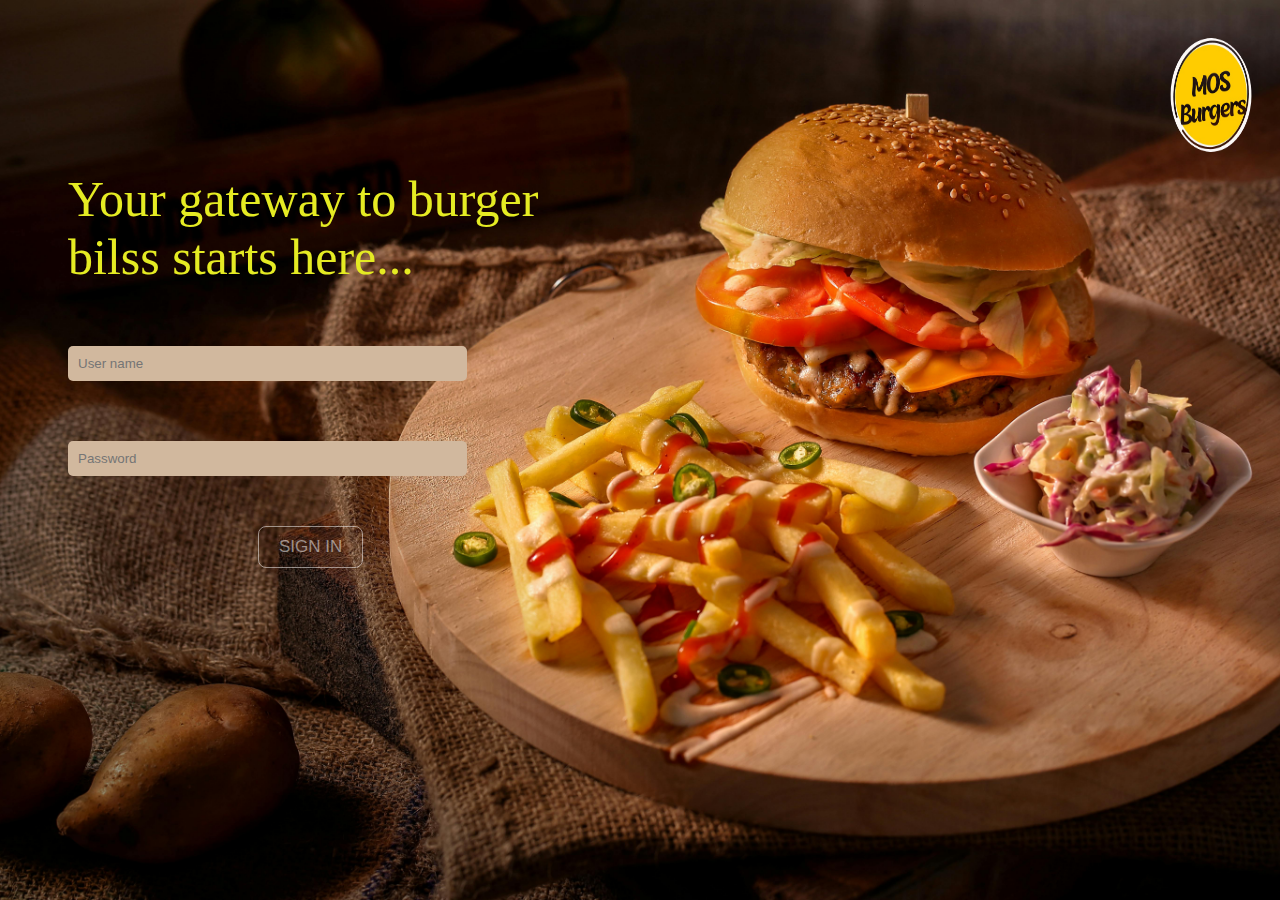
<file: index.html>
<!DOCTYPE html>
<html lang="en">
<head>
    <meta charset="UTF-8">
    <meta name="viewport" content="width=device-width, initial-scale=1.0">
    <title>Document</title>
    <link rel="stylesheet" href="css/style.css">
</head>
<body>

    <div class="container">
        <div class="row">
            <div class="col-md-6 col-sm-6 col-12">
                <div class="column"></div>
            </div>
            <div class="col-md-6 col-sm-6 col-12">
                <div class="mos"><img id="iconImage" src="img/mos.png" alt=""></div>
            </div>
        </div>
        <div class="row">
            <div class="col-md-6 col-sm-6 col-12">
                <div class="column"></div>
            </div>
            <div class="col-md-6 col-sm-6 col-12">
                <div class="heding">Your gateway to burger <br> bilss starts here...</div>
            </div>
        </div>
        <div class="row">
            <div class="col-md-6 col-sm-6 col-12">
                <div class="column"></div>
            </div>
            <div class="col-md-6 col-sm-6 col-12">
                <div class="input-group">
                    <input type="text" placeholder="User name">
                </div>
            </div>
        </div>
        <div class="row">
            <div class="col-md-6 col-sm-6 col-12">
                <div class="column"></div>
            </div>
            <div class="col-md-6 col-sm-6 col-12">
                <div class="input-group"><input type="password" placeholder="Password"></div>
            </div>
        </div>
        <div class="row">
            <div class="col-md-6 col-sm-6 col-12">
                <div class="column"></div>
            </div>
            <div class="col-md-6 col-sm-6 col-12">
                <div id="btn"><button>Sign in</button></div>
            </div>
        </div>
    </div>
    
    
</body>
</html>
</file>
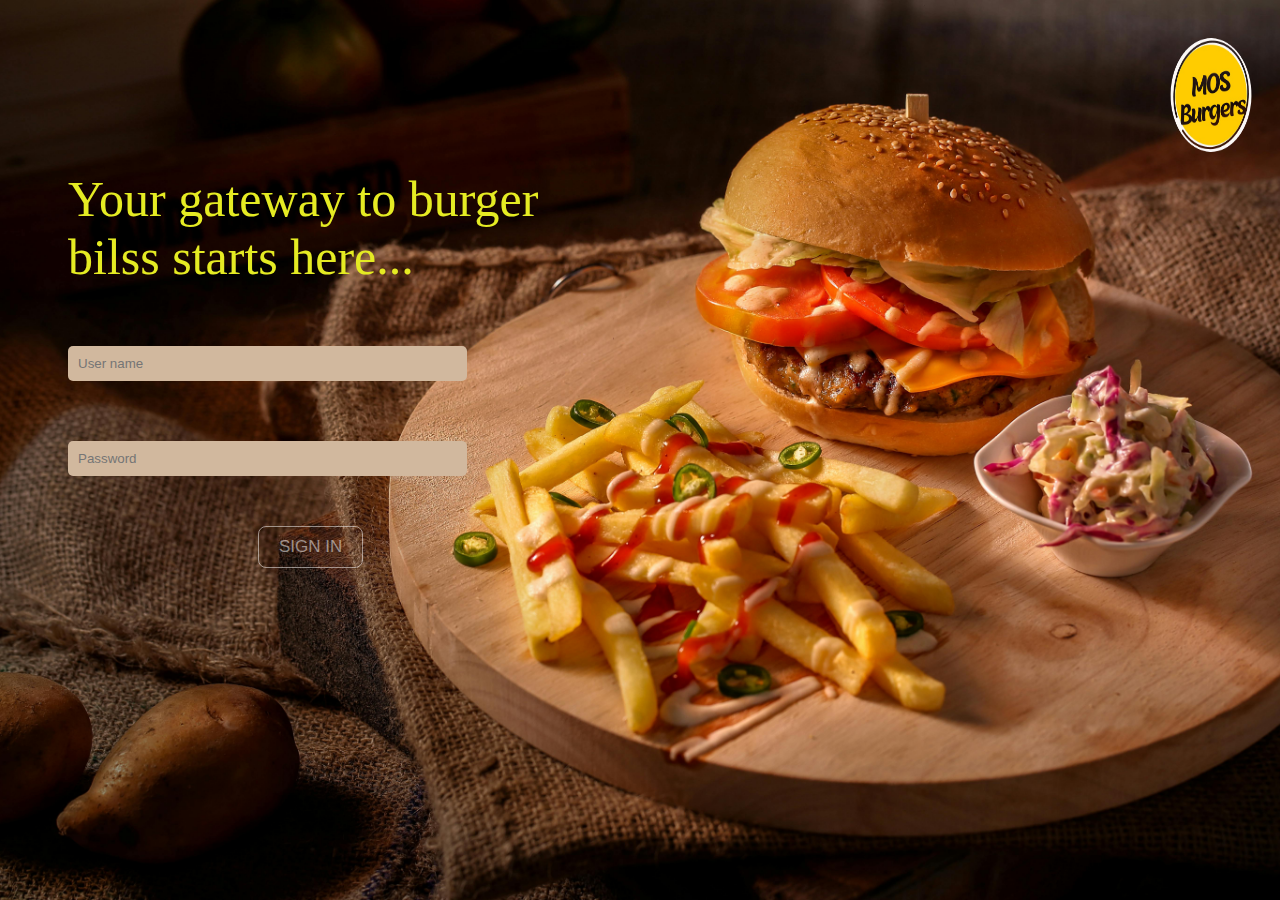
<file: MOS Burgers/index.html>
<!DOCTYPE html>
<html lang="en">
<head>
    <meta charset="UTF-8">
    <meta name="viewport" content="width=device-width, initial-scale=1.0">
    <title>Document</title>
    <link rel="stylesheet" href="css/style.css">
</head>
<body class="login">

    <div class="container">
        <div class="row">
            <div class="col-md-6 col-sm-6 col-12">
                <div class="column"></div>
            </div>
            <div class="col-md-6 col-sm-6 col-12">
                <div class="mos"><img id="iconImage" src="img/mos.png" alt=""></div>
            </div>
        </div>
        <div class="row">
            <div class="col-md-6 col-sm-6 col-12">
                <div class="column"></div>
            </div>
            <div class="col-md-6 col-sm-6 col-12">
                <div class="heding">Your gateway to burger <br> bilss starts here...</div>
            </div>
        </div>
        <div class="row">
            <div class="col-md-6 col-sm-6 col-12">
                <div class="column"></div>
            </div>
            <div class="col-md-6 col-sm-6 col-12">
                <div class="input-group">
                    <input type="text" placeholder="User name" id="userName">
                </div>
            </div>
        </div>
        <div class="row">
            <div class="col-md-6 col-sm-6 col-12">
                <div class="column"></div>
            </div>
            <div class="col-md-6 col-sm-6 col-12">
                <div class="input-group">
                    <input type="password" placeholder="Password" id="password">
                </div>
            </div>
        </div>
        <div class="row">
            <div class="col-md-6 col-sm-6 col-12">
                <div class="column"></div>
            </div>
            <div class="col-md-6 col-sm-6 col-12">
                <div id="btn">
                    <button id="btnSign" onclick="signin()">Sign in</button>
                </div>
            </div>
        </div>
    </div>
    
    <script src="app.js"></script>
</body>
</html>
</file>
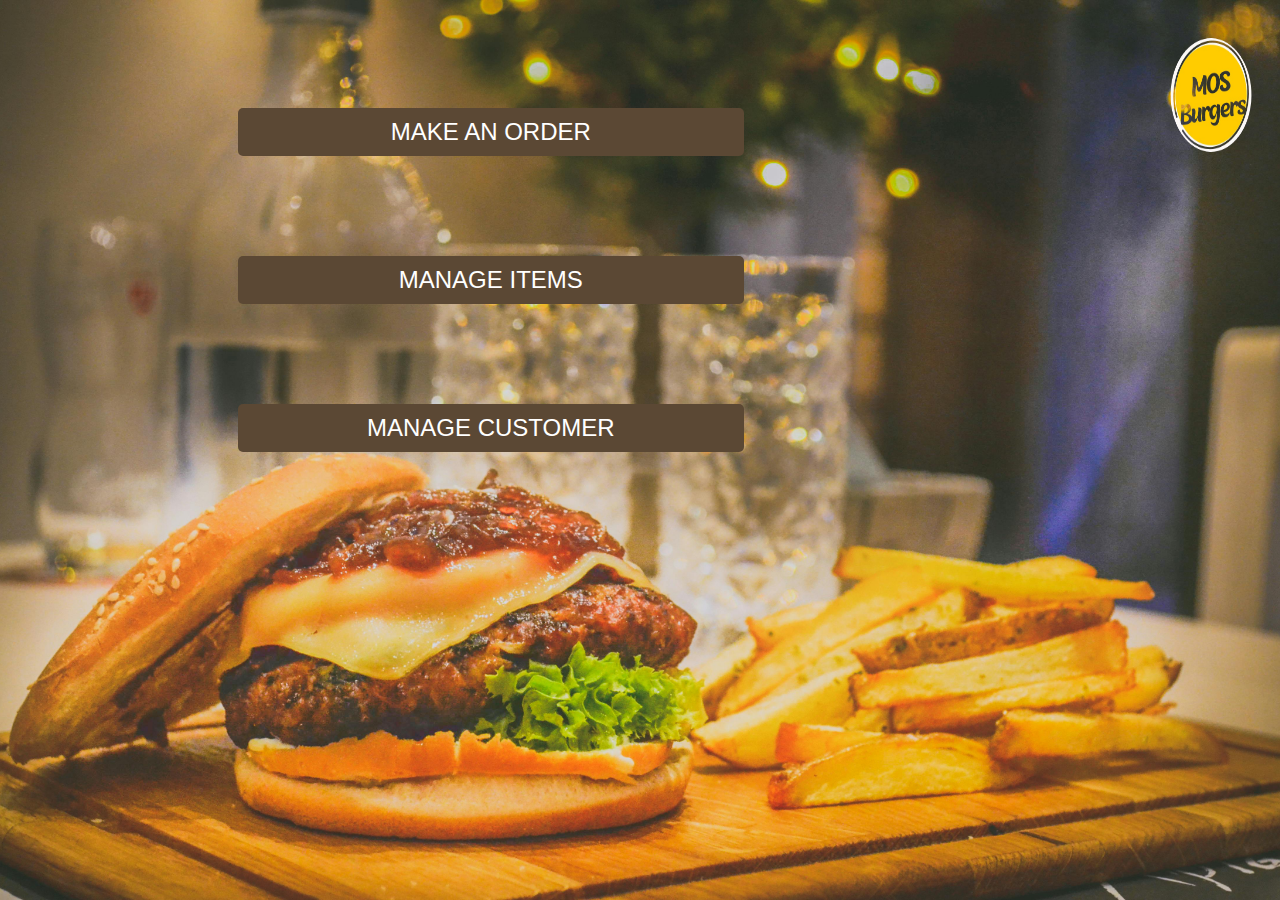
<file: addCashier.html>
<!DOCTYPE html>
<html lang="en">
<head>
    <meta charset="UTF-8">
    <meta name="viewport" content="width=device-width, initial-scale=1.0">
    <title>Document</title>
    <link rel="stylesheet" href="css/style.css">
</head>
<body class="addCus">
    <div class="container">
        <div class="row">
            <div class="col-md-6 col-sm-6 col-12">
                <div class="column"></div>
            </div>
            <div class="col-md-6 col-sm-6 col-12">
                <div class="mos"><img id="iconImage" src="img/mos.png" alt=""></div>
            </div>
        </div>
        <div class="row">
            <div class="col-md-6 col-sm-6 col-12">
                <div >
                   
                </div>
            </div>
            <!-- <div class="col-md-6 col-sm-6 col-12">
                <div class="heding"></div>
            </div> -->
        </div>
        <div class="row">
            <div class="col-md-6 col-sm-6 col-12">
                <div class="input-group-cashier">
                    <!-- <input type="text"  > -->
                </div>
            </div>
            <div class="col-md-6 col-sm-6 col-12">
                <div class="input-group-cashier">
                    <button>Make an order</button>
                </div>
            </div>
        </div>
        <div class="row">
            <div class="col-md-6 col-sm-6 col-12">
                <div class="column"></div>
            </div>
            <div class="col-md-6 col-sm-6 col-12">
                <div class="input-group-cashier">
                    <button>Manage items</button>
            </div>
        </div>
        <div class="row">
            <div class="col-md-6 col-sm-6 col-12">
                <div class="input-group-cashier">
                   
                </div>
            </div>
            <div class="col-md-6 col-sm-6 col-12">
                <div class="input-group-cashier">
                    <button>Manage customer</button>
                </div>
            </div>
        </div>
    </div>
    
</body>
</html>
</file>
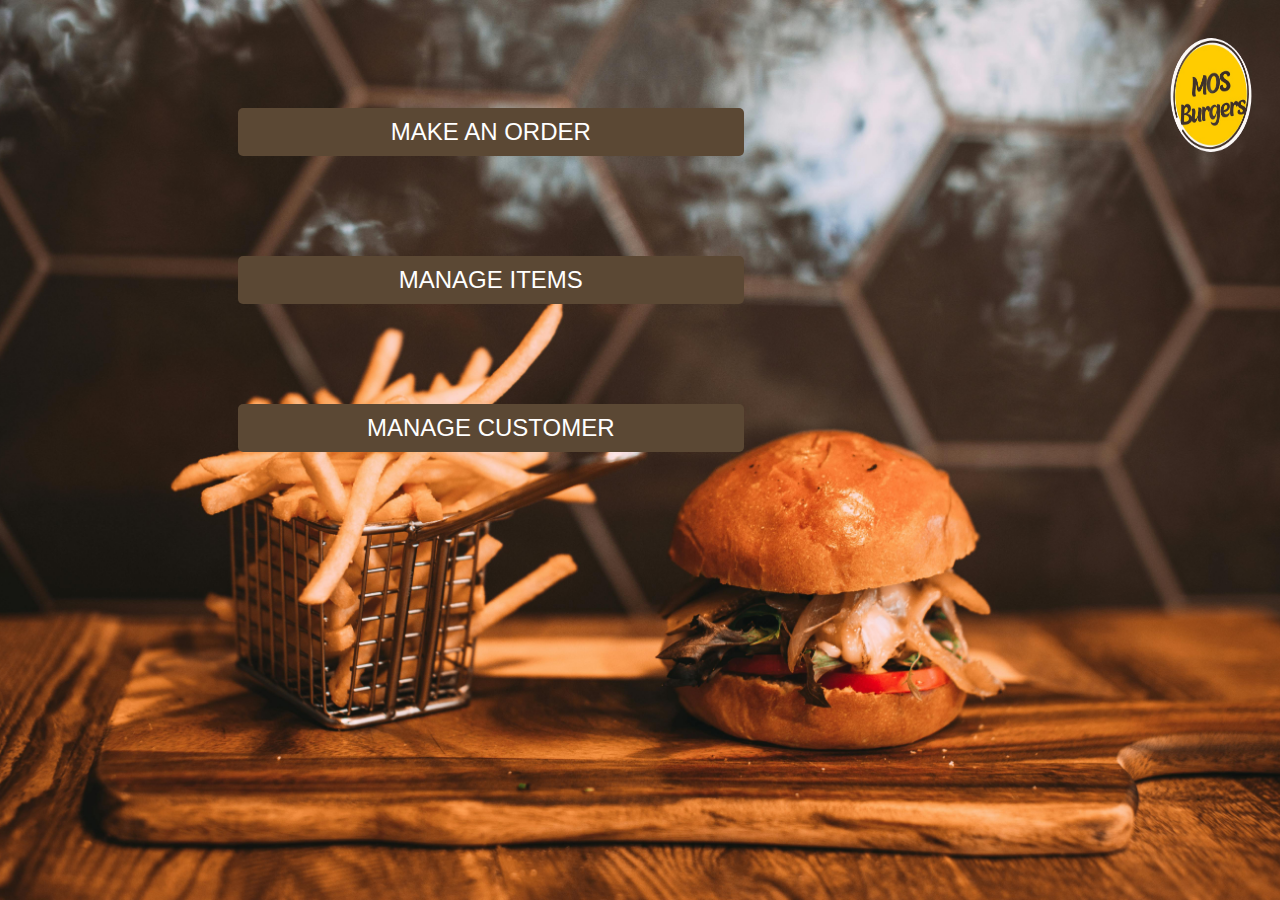
<file: cashier.html>
<!DOCTYPE html>
<html lang="en">
<head>
    <meta charset="UTF-8">
    <meta name="viewport" content="width=device-width, initial-scale=1.0">
    <title>Document</title>
    <link rel="stylesheet" href="css/style.css">
</head>
<body class="cashier">
    
    <div class="container">
        <div class="row">
            <div class="col-md-6 col-sm-6 col-12">
                <div class="column"></div>
            </div>
            <div >
                <div class="mos"><img id="iconImage" src="img/mos.png" alt=""></div>
            </div>
        </div>
        <div class="row">
            <div class="col-md-6 col-sm-6 col-12">
                <div class="">
                    <!-- <input type="text" class="input-text" id="cashierUserNameBar"> -->
                </div>
            </div>
            <!-- <div class="col-md-6 col-sm-6 col-12">
                <div class="heding"></div>
            </div> -->
        </div>
        <div class="row">
            <div class="col-md-6 col-sm-6 col-12">
                <div class="">
                    
                </div>
            </div>
            <div class="col-md-6 col-sm-6 col-12">
                <div class="input-group-cashier">
                    <button>Make an order</button>
                </div>
            </div>
        </div>
        <div class="row">
            <div class="col-md-6 col-sm-6 col-12">
                <div class="column"></div>
            </div>
            <div class="col-md-6 col-sm-6 col-12">
                <div class="input-group-cashier">
                    <button>Manage items</button>
            </div>
        </div>
        <div class="row">
            <div class="col-md-6 col-sm-6 col-12">
                <div class="">
                   
                </div>
            </div>
            <div class="col-md-6 col-sm-6 col-12">
                <div class="input-group-cashier">
                    <button>Manage customer</button>
                </div>
            </div>
        </div>
    </div>

</body>
</html>
</file>
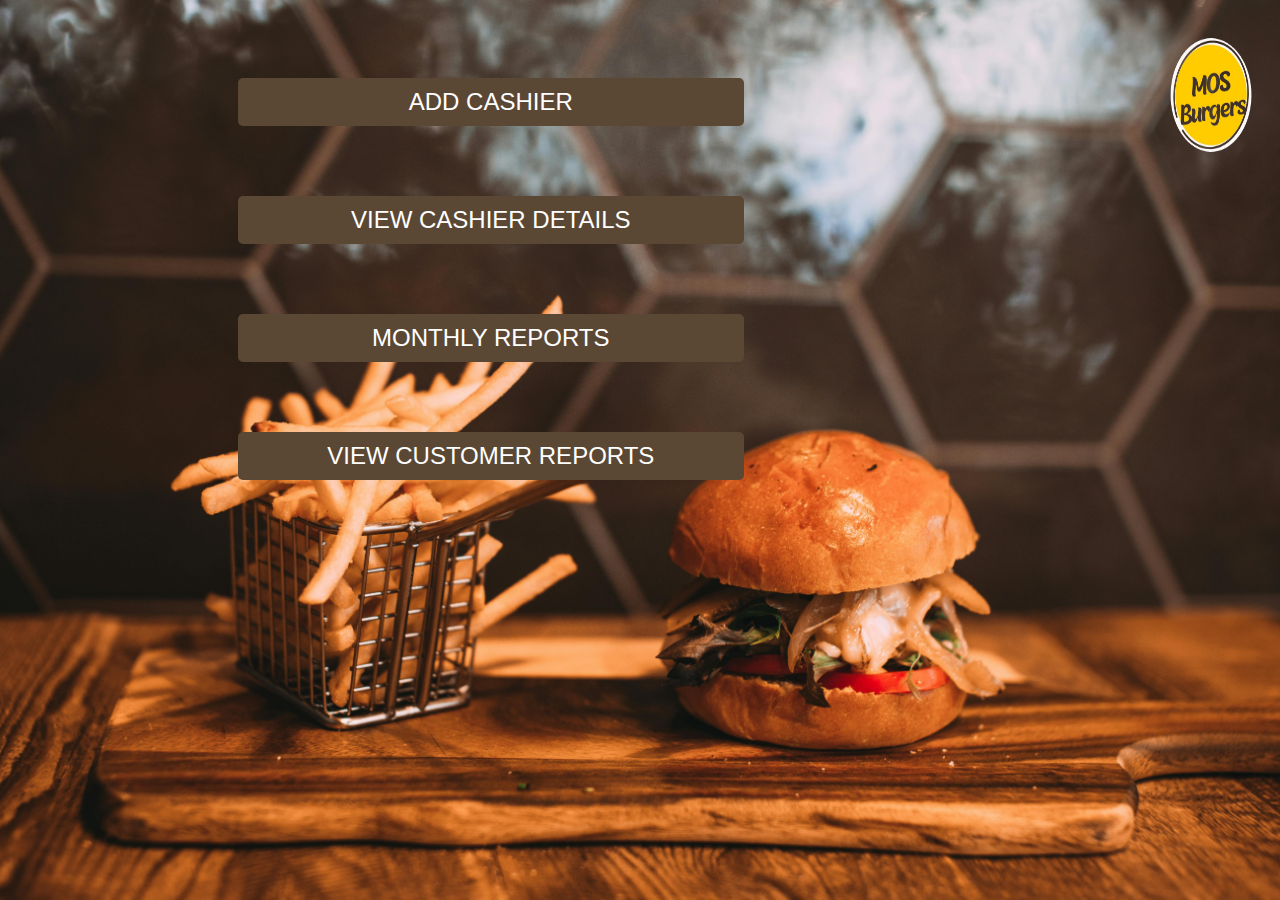
<file: owner.html>
<!DOCTYPE html>
<html lang="en">
<head>
    <meta charset="UTF-8">
    <meta name="viewport" content="width=device-width, initial-scale=1.0">
    <title>Document</title>
    <link rel="stylesheet" href="css/style.css">
</head>
<body class="owner">

    <div class="container">
        <div class="row">
            <div class="col-md-6 col-sm-6 col-12">
                <div class="column"></div>
            </div>
            <div class="col-md-6 col-sm-6 col-12">
                <div class="mos"><img id="iconImage" src="img/mos.png" alt=""></div>
            </div>
        </div>
        <div class="row">
            <div class="col-md-6 col-sm-6 col-12">
                <div >
                    <!-- <input type="text" class="input-text"> -->
                </div>
            </div>
            <!-- <div class="col-md-6 col-sm-6 col-12">
                <div class="heding"></div>
            </div> -->
        </div>
        <div class="row">
            <div class="col-md-6 col-sm-6 col-12">
                <div class="input-group-owner">
                    <button id="btnAddCashier" onclick="addCashier()">Add cashier</button>
                </div>
            </div>
            <div class="col-md-6 col-sm-6 col-12">
                <div class="input-group-owner">
                    <button>View cashier details</button>
                </div>
            </div>
        </div>
        <div class="row">
            <div class="col-md-6 col-sm-6 col-12">
                <div class="column"></div>
            </div>
            <div class="col-md-6 col-sm-6 col-12">
                <div class="input-group">
                    
            </div>
        </div>
        <div class="row">
            <div class="col-md-6 col-sm-6 col-12">
                <div class="input-group-owner">
                    <button>Monthly Reports</button>
                </div>
            </div>
            <div class="col-md-6 col-sm-6 col-12">
                <div class="input-group-owner">
                    <button>View customer reports</button>
                </div>
            </div>
        </div>
    </div>


    
</body>
</html>
</file>
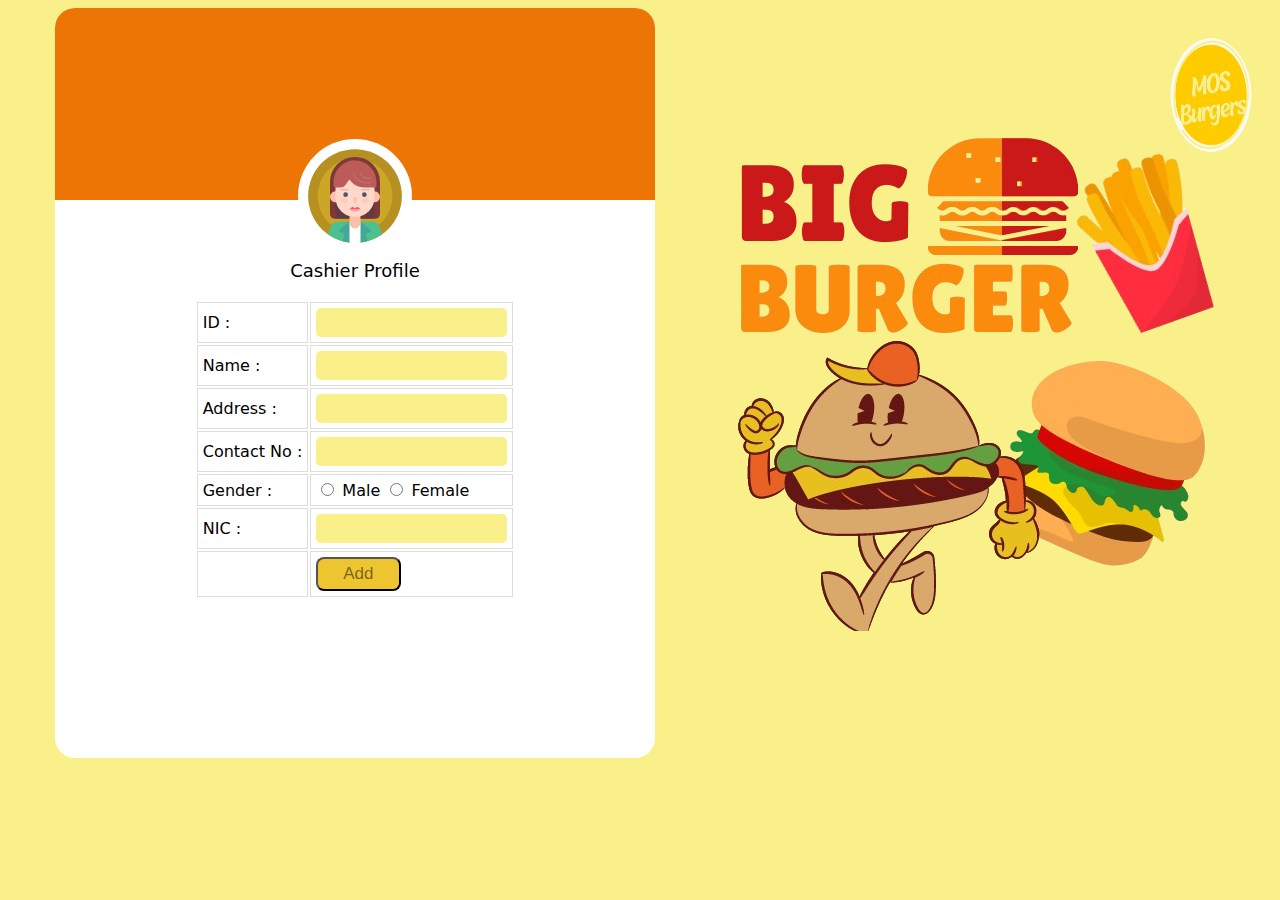
<file: MOS Burgers/addCashier.html>
<!DOCTYPE html>
<html lang="en">
<head>
    <meta charset="UTF-8">
    <meta name="viewport" content="width=device-width, initial-scale=1.0">
    <title>Document</title>
    <link rel="stylesheet" href="css/style.css">
</head>
<body class="addCus">
    <div class="container" >
        <div class="row">
            <div class="col-md-6 col-sm-6 col-12">
                <div class="column">
        
                </div>
            </div>
            <div class="col-md-6 col-sm-6 col-12">
                <div class="mos">
                    <img id="iconImage" src="img/mos.png" alt="">
                </div>
            </div>
        </div>
        <div class="row">
            <div class="col-md-6 col-sm-6 col-12">
                <div >
                    <!-- <h3>Add Cashier</h3> -->
                </div>
            </div>
            <!-- <div class="col-md-6 col-sm-6 col-12">
                <div class="heding"></div>
            </div> -->
        </div>
        <div class="container" id="cardContainer">
            <div class="col-md-6 col-sm-6 col-12">
                <div class="card">
                    <div class="card__img"><svg xmlns="http://www.w3.org/2000/svg" width="100%"><defs><linearGradient id="a" gradientUnits="userSpaceOnUse" x1="0" x2="0" y1="0" y2="100%" gradientTransform="rotate(222,648,379)"><stop offset="1" stop-color="#ec7505"></stop></linearGradient><pattern patternUnits="userSpaceOnUse" id="b" width="300" height="250" x="0" y="0" viewBox="0 0 1080 900"><g fill-opacity="0.5"></g></pattern></defs><rect x="0" y="0" fill="url(#a)" width="100%" height="100%"></rect><rect x="0" y="0" fill="url(#b)" width="100%" height="100%"></rect></svg></div>
                    <div class="card__avatar"><svg viewBox="0 0 128 128" xmlns="http://www.w3.org/2000/svg"><circle cx="64" cy="64" fill="#b69121" r="60"></circle><circle cx="64" cy="64" fill="#edc531" opacity=".4" r="48"></circle><path d="m64 14a32 32 0 0 1 32 32v41a6 6 0 0 1 -6 6h-52a6 6 0 0 1 -6-6v-41a32 32 0 0 1 32-32z" fill="#7f3838"></path><path d="m62.73 22h2.54a23.73 23.73 0 0 1 23.73 23.73v42.82a4.45 4.45 0 0 1 -4.45 4.45h-41.1a4.45 4.45 0 0 1 -4.45-4.45v-42.82a23.73 23.73 0 0 1 23.73-23.73z" fill="#393c54" opacity=".4"></path><circle cx="89" cy="65" fill="#fbc0aa" r="7"></circle><path d="m64 124a59.67 59.67 0 0 0 34.69-11.06l-3.32-9.3a10 10 0 0 0 -9.37-6.64h-43.95a10 10 0 0 0 -9.42 6.64l-3.32 9.3a59.67 59.67 0 0 0 34.69 11.06z" fill="#4bc190"></path><path d="m45 110 5.55 2.92-2.55 8.92a60.14 60.14 0 0 0 9 1.74v-27.08l-12.38 10.25a2 2 0 0 0 .38 3.25z" fill="#356cb6" opacity=".3"></path><path d="m71 96.5v27.09a60.14 60.14 0 0 0 9-1.74l-2.54-8.93 5.54-2.92a2 2 0 0 0 .41-3.25z" fill="#356cb6" opacity=".3"></path><path d="m57 123.68a58.54 58.54 0 0 0 14 0v-25.68h-14z" fill="#fff"></path><path d="m64 88.75v9.75" fill="none" stroke="#fbc0aa" stroke-linecap="round" stroke-linejoin="round" stroke-width="14"></path><circle cx="39" cy="65" fill="#fbc0aa" r="7"></circle><path d="m64 91a25 25 0 0 1 -25-25v-16.48a25 25 0 1 1 50 0v16.48a25 25 0 0 1 -25 25z" fill="#ffd8c9"></path><path d="m91.49 51.12v-4.72c0-14.95-11.71-27.61-26.66-28a27.51 27.51 0 0 0 -28.32 27.42v5.33a2 2 0 0 0 2 2h6.81a8 8 0 0 0 6.5-3.33l4.94-6.88a18.45 18.45 0 0 1 1.37 1.63 22.84 22.84 0 0 0 17.87 8.58h13.45a2 2 0 0 0 2.04-2.03z" fill="#bc5b57"></path><path d="m62.76 36.94c4.24 8.74 10.71 10.21 16.09 10.21h5" style="fill:none;stroke-linecap:round;stroke:#fff;stroke-miterlimit:10;stroke-width:2;opacity:.1"></path><path d="m71 35c2.52 5.22 6.39 6.09 9.6 6.09h3" style="fill:none;stroke-linecap:round;stroke:#fff;stroke-miterlimit:10;stroke-width:2;opacity:.1"></path><circle cx="76" cy="62.28" fill="#515570" r="3"></circle><circle cx="52" cy="62.28" fill="#515570" r="3"></circle><ellipse cx="50.42" cy="69.67" fill="#f85565" opacity=".1" rx="4.58" ry="2.98"></ellipse><ellipse cx="77.58" cy="69.67" fill="#f85565" opacity=".1" rx="4.58" ry="2.98"></ellipse><g fill="none" stroke-linecap="round" stroke-linejoin="round"><path d="m64 67v4" stroke="#fbc0aa" stroke-width="4"></path><path d="m55 56h-9.25" opacity=".2" stroke="#515570" stroke-width="2"></path><path d="m82 56h-9.25" opacity=".2" stroke="#515570" stroke-width="2"></path></g><path d="m64 84c5 0 7-3 7-3h-14s2 3 7 3z" fill="#f85565" opacity=".4"></path><path d="m65.07 78.93-.55.55a.73.73 0 0 1 -1 0l-.55-.55c-1.14-1.14-2.93-.93-4.27.47l-1.7 1.6h14l-1.66-1.6c-1.34-1.4-3.13-1.61-4.27-.47z" fill="#f85565"></path></svg></div>
                    <div class="card__title">Cashier Profile</div>
                    <!-- <div class="card__subtitle"></div> -->
                     <br>
                    <div class="card__wrapper">
                       <table cellpadding ="15">
                        <tr>
                            <td>ID  :</td>
                            <td><input type="text" id="txtId" class="txtAdd"></td>
                        </tr>
                        <tr>
                            <td>Name :</td>
                            <td><input type="text" id="txtName" class="txtAdd"></td>
                        </tr>
                        <tr>
                            <td>Address    :</td>
                            <td><input type="text" id="txtAddress" class="txtAdd"></td>
                        </tr>
                        <tr>
                            <td>Contact No :</td>
                            <td><input type="text" id="txtCon" class="txtAdd"></td>
                        </tr>
                        <tr>
                            <td>Gender     :</td>
                            <td> <input type="radio" name="gender" value="male"> Male
                                <input type="radio" name="gender" value="female"> Female
                            </td>
                        </tr>
                        <tr>
                            <td>NIC        :</td>
                            <td><input type="text" id="txtNic" class="txtAdd"></td>
                        </tr>
                        
                        <tr>
                            <td colspan="1"></td>
                            <td >
                            <input type="submit" value="Add" id="btnAdd" onclick="addCash()">
                            </td>
                            
                        </tr>
                       </table>
                    </div>
                </div> 
            </div>
            <div class="addImage">

                </table><img src="img/add cash.png" alt="">
                             
            </div>
        </div>
        <div class="row">
            <div class="col-md-6 col-sm-6 col-12">
                <div class="column"></div>
            </div>
            <div class="col-md-6 col-sm-6 col-12">
               
                
            </div>
        </div>
        <div class="row">
            <div class="col-md-6 col-sm-6 col-12">
                <div class="input-group-cashier">
                   
                </div>
            </div>
            <div class="col-md-6 col-sm-6 col-12">
                <div class="input-group-cashier">
                    <!-- <button>Manage customer</button> -->
                </div>
            </div>
        </div>
    </div>
    <script src="app.js"></script>
</body>
</html>
</file>
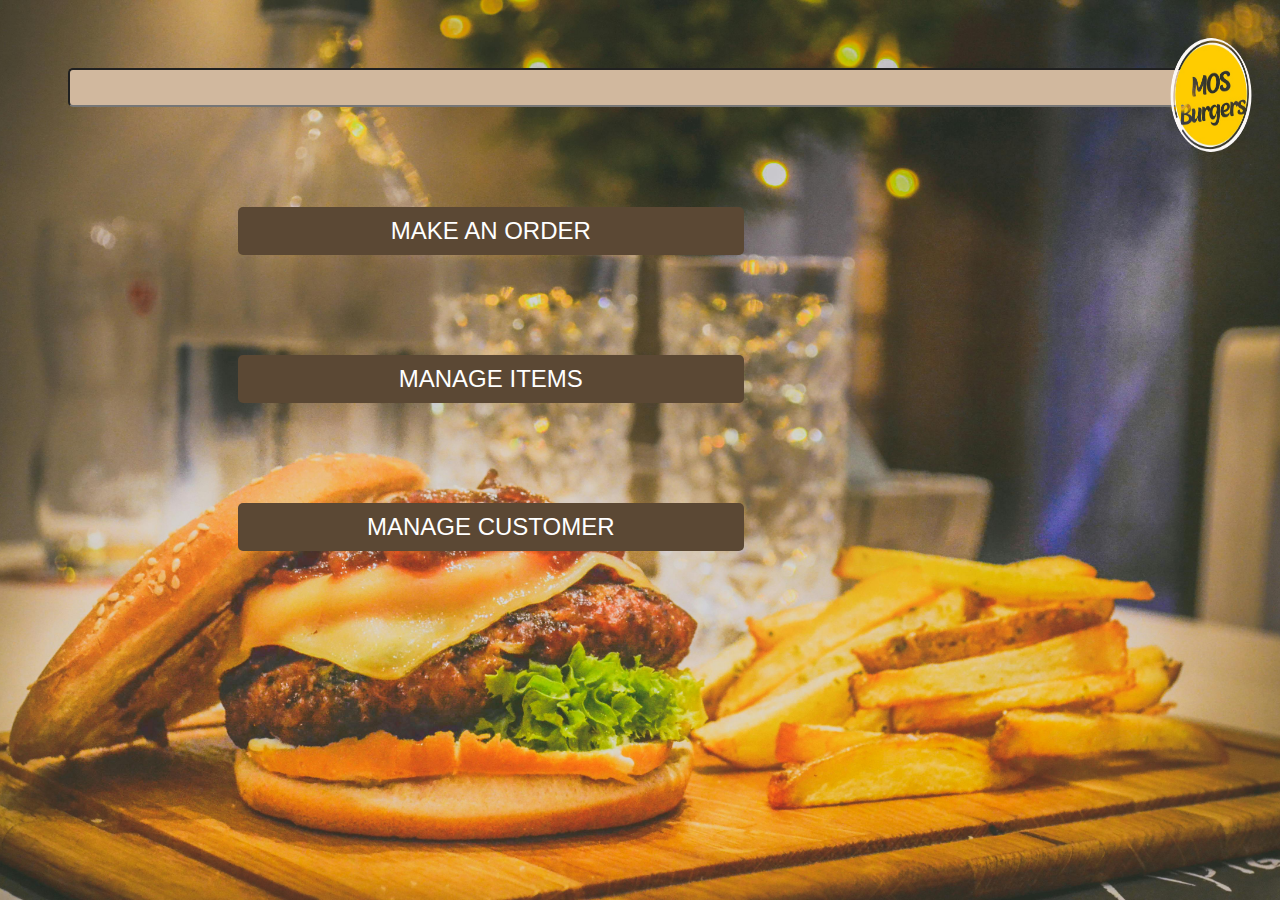
<file: MOS Burgers/cashier.html>
<!DOCTYPE html>
<html lang="en">
<head>
    <meta charset="UTF-8">
    <meta name="viewport" content="width=device-width, initial-scale=1.0">
    <title>Document</title>
    <link rel="stylesheet" href="css/style.css">
</head>
<body class="cashier">
    
    <div class="container">
        <div class="row">
            <div class="col-md-6 col-sm-6 col-12">
                <div class="column"></div>
            </div>
            <div class="col-md-6 col-sm-6 col-12">
                <div class="mos"><img id="iconImage" src="img/mos.png" alt=""></div>
            </div>
        </div>
        <div class="row">
            <div class="col-md-6 col-sm-6 col-12">
                <div >
                    <input type="text" class="input-text">
                </div>
            </div>
            <!-- <div class="col-md-6 col-sm-6 col-12">
                <div class="heding"></div>
            </div> -->
        </div>
        <div class="row">
            <div class="col-md-6 col-sm-6 col-12">
                <div class="input-group-cashier">
                    
                </div>
            </div>
            <div class="col-md-6 col-sm-6 col-12">
                <div class="input-group-cashier">
                    <button onclick="makeOrder()">Make an order</button>
                </div>
            </div>
        </div>
        <div class="row">
            <div class="col-md-6 col-sm-6 col-12">
                <div class="column"></div>
            </div>
            <div class="col-md-6 col-sm-6 col-12">
                <div class="input-group-cashier">
                    <button>Manage items</button>
            </div>
        </div>
        <div class="row">
            <div class="col-md-6 col-sm-6 col-12">
                <div class="input-group-cashier">
                   
                </div>
            </div>
            <div class="col-md-6 col-sm-6 col-12">
                <div class="input-group-cashier">
                    <button>Manage customer</button>
                </div>
            </div>
        </div>
    </div>

    <script src="app.js"></script>
</body>
</html>
</file>
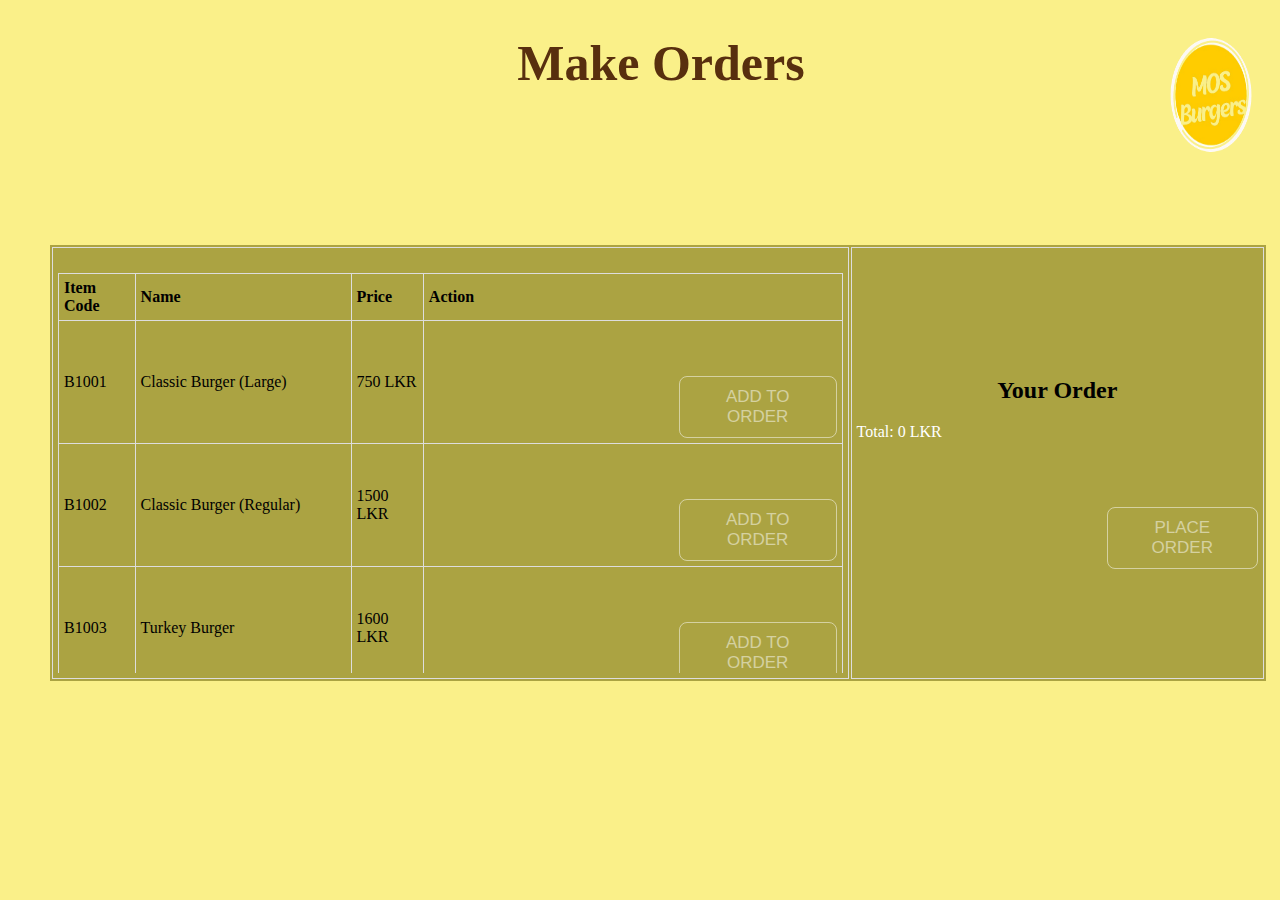
<file: MOS Burgers/makeOrder.html>
<!DOCTYPE html>
<html lang="en">
<head>
    <meta charset="UTF-8">
    <meta name="viewport" content="width=device-width, initial-scale=1.0">
    <title>Document</title>
    <link rel="stylesheet" href="css/style.css">
</head>
<body class="makeOrder">
    <div class="container">
        <div class="row">
            <div class="col-md-6 col-sm-6 col-12">
                <div class="column">
                    <h1 id="">Make Orders</h1>
                </div>
            </div>
            <div class="col-md-6 col-sm-6 col-12">
                <div class="mos"><img id="iconImage" src="img/mos.png" alt=""></div>
            </div>
        </div>

        <!-- <div class="row">
            <div class="col-md-6 col-sm-6 col-12">
                <div>
                    <div class="card__img"><svg xmlns="http://www.w3.org/2000/svg" width="100%"><defs><linearGradient id="a" gradientUnits="userSpaceOnUse" x1="0" x2="0" y1="0" y2="100%" gradientTransform="rotate(222,648,379)"><stop offset="1" stop-color="#ec7505"></stop></linearGradient><pattern patternUnits="userSpaceOnUse" id="b" width="300" height="250" x="0" y="0" viewBox="0 0 1080 900"><g fill-opacity="0.5"></g></pattern></defs><rect x="0" y="0" fill="url(#a)" width="100%" height="100%"></rect><rect x="0" y="0" fill="url(#b)" width="100%" height="100%"></rect></svg></div>
                    <div class="imgOrder">
                    <img src="img/placeOrder.png" alt="">
                    </div>
                    <div class="imgPrevOrders">
                        <img src="img/prevorder.png" alt="" id="img">
                    </div>
                </div>
            </div>
            <div class="col-md-6 col-sm-6 col-12">
               
            </div>
        </div>

        <div class="row">
            <div class="col-md-6 col-sm-6 col-12">
                <div class="input-group-cashier">
                    <input type="button" value="Place an Order" class="btnOrder" onclick="btnPlaceOrder()"> 
                </div>
            </div>

            <div class="col-md-6 col-sm-6 col-12">
                <div class="input-group-cashier">
                    <input type="button" value="Previouse Orders" class="btnPrevOrders"> 
                </div> 
            </div>
        </div>     -->
    
    <div>
    <section id="orderSection">
        <div class="col-md-6 col-sm-6 col-12">
        
          <table id="bigTable">
            <tr>
                <td>
                    <div class="tableWrapper">
                    <table id="foodItems">
                        <thead>
                            <tr>
                                <th>Item Code</th>
                                <th>Name</th>
                                <th>Price</th>
                                <th>Action</th>
                            </tr>
                        </thead>
                        <tbody>
                            
                        </tbody>
                    </table>
                </div>
                </td>

                <td>
                    <div class="order">
                        <h2 id="orderTitle" >Your Order</h2>
                        <ul id="orderList">
                            
                        </ul>
                        <p id="total">Total: <span id="totalPrice">0</span> LKR</p>
                        <button id="placeOrder" onclick="proceed()">Place Order</button>
                    </div>
                </td>
            </tr>
          </table>

        </div>
    </section>
    </div>
    </div>


    <script src="app.js"></script>
</body>
</html>
</file>
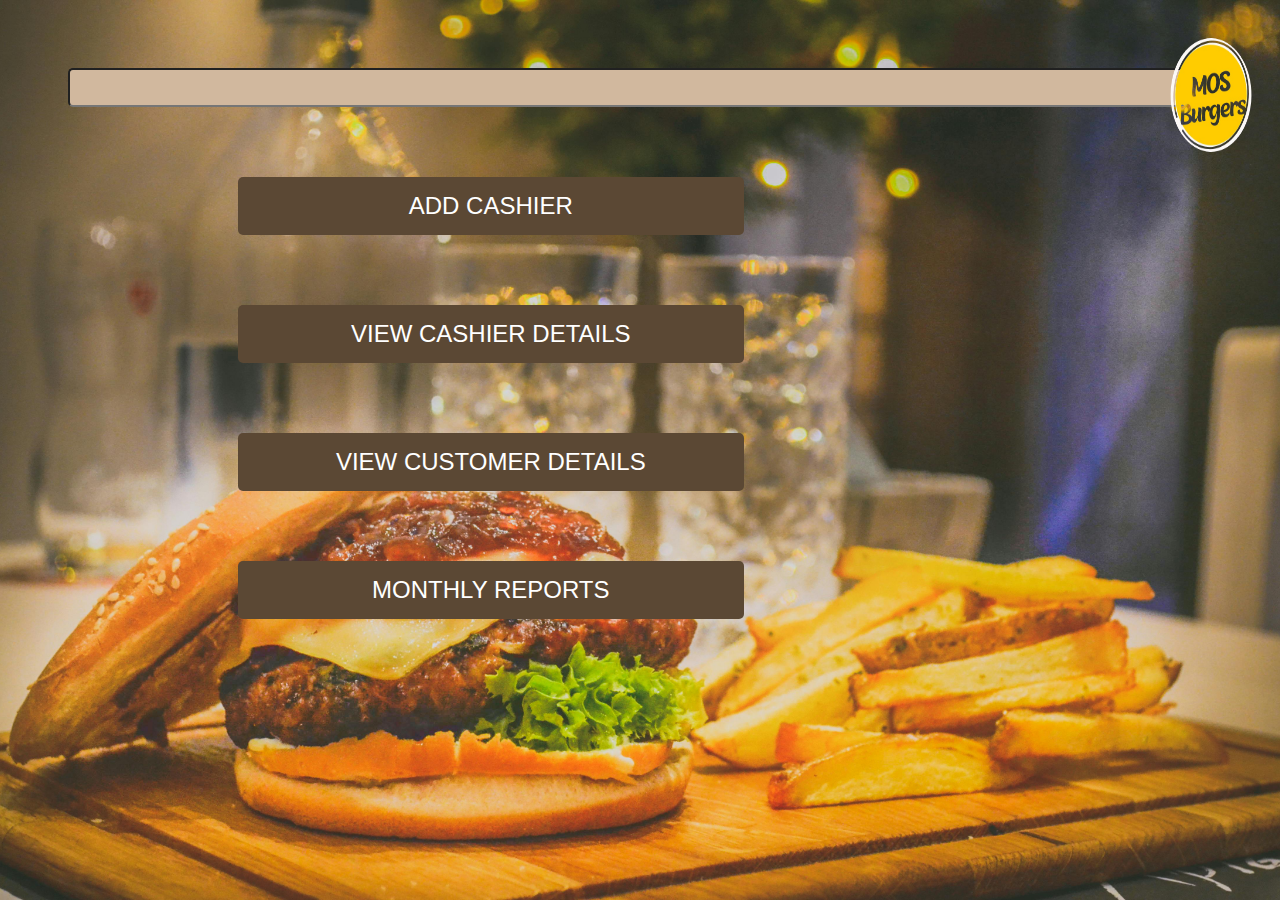
<file: MOS Burgers/owner.html>
<!DOCTYPE html>
<html lang="en">
<head>
    <meta charset="UTF-8">
    <meta name="viewport" content="width=device-width, initial-scale=1.0">
    <title>Document</title>
    <link rel="stylesheet" href="css/style.css">
</head>
<body class="owner">

    <div class="container">
        <div class="row">
            <div class="col-md-6 col-sm-6 col-12">
                <div class="column"></div>
            </div>
            <div class="col-md-6 col-sm-6 col-12">
                <div class="mos"><img id="iconImage" src="img/mos.png" alt=""></div>
            </div>
        </div>
        <div class="row">
            <div class="col-md-6 col-sm-6 col-12">
                <div >
                    <input type="text" class="input-text">
                </div>
            </div>
            <!-- <div class="col-md-6 col-sm-6 col-12">
                <div class="heding"></div>
            </div> -->
        </div>
        <div class="row">
            <div class="col-md-6 col-sm-6 col-12">
                <div class="input-group-owner">
                    <button onclick="addCashier()">Add cashier</button>
                </div>
            </div>
            <div class="col-md-6 col-sm-6 col-12">
                <div class="input-group-owner">
                    <button onclick="viewCashier()">View cashier details</button>
                </div>
            </div>
        </div>
        <div class="row">
            <div class="col-md-6 col-sm-6 col-12">
                <div class="column"></div>
            </div>
            <div class="col-md-6 col-sm-6 col-12">
                <div class="input-group">
                    
            </div>
        </div>
        <div class="row">
            <div class="col-md-6 col-sm-6 col-12">
                <div class="input-group-owner">
                    <button onclick="viewCustomer()">View customer Details</button>
                </div>
            </div>
            <div class="col-md-6 col-sm-6 col-12">
                <div class="input-group-owner">
                    <button>Monthly Reports</button>
                </div>
            </div>
        </div>
    </div>


    <script src="app.js"></script>
</body>
</html>
</file>
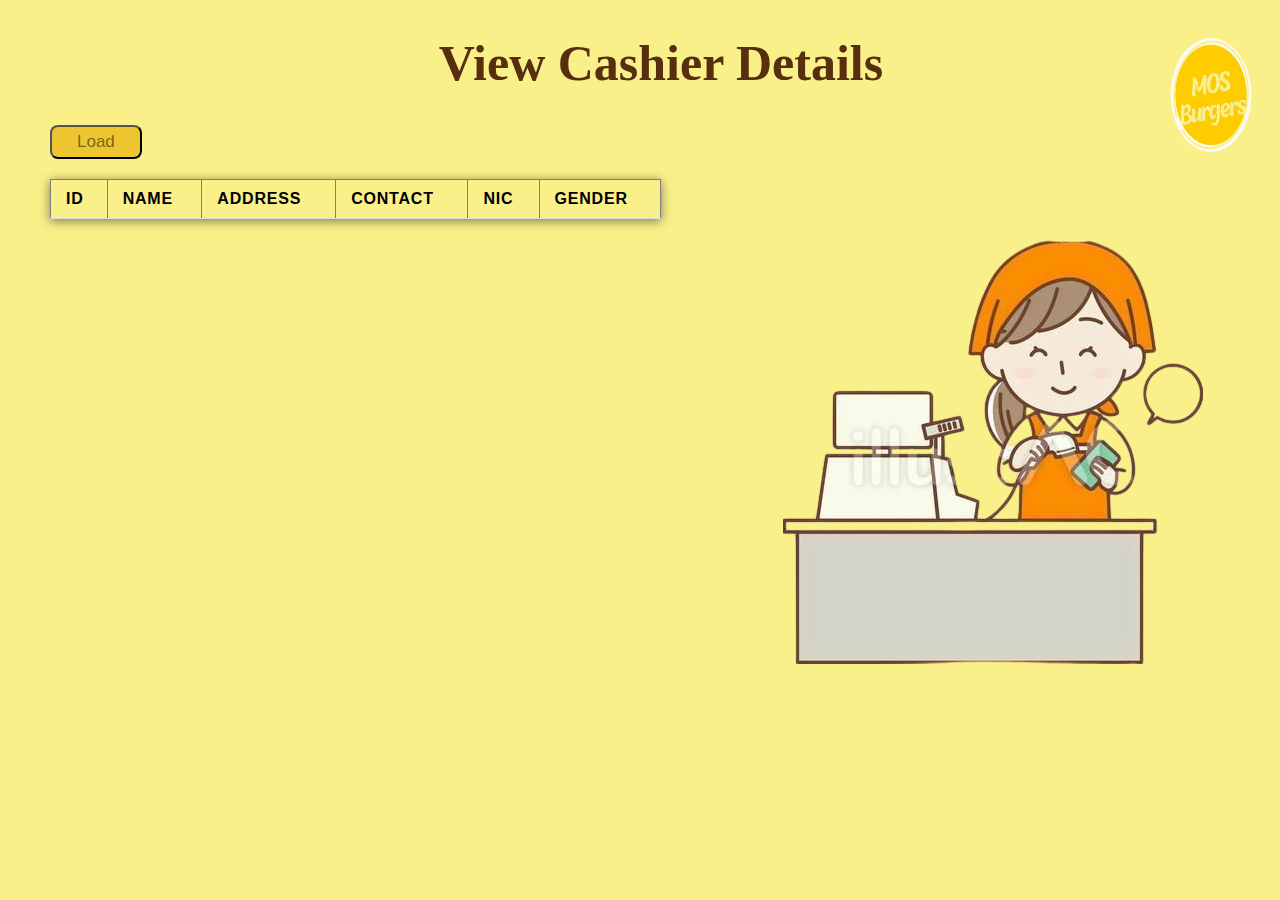
<file: MOS Burgers/viewCashierDetails.html>
<!DOCTYPE html>
<html lang="en">
<head>
    <meta charset="UTF-8">
    <meta name="viewport" content="width=device-width, initial-scale=1.0">
    <title>Document</title>
    <link rel="stylesheet" href="css/style.css">
</head>
<body class="viewCashiers">
    <div class="container">
        <div class="row">
            <div class="col-md-6 col-sm-6 col-12">
                <div class="column">
                    <h1 id="">View Cashier Details</h1>
                </div>
            </div>
            <div class="col-md-6 col-sm-6 col-12">
                <div class="mos"><img id="iconImage" src="img/mos.png" alt=""></div>
            </div>
        </div>

        <div class="row">
            <div class="col-md-6 col-sm-6 col-12">

                <input type="submit" value="Load" id="btnAdd" onclick="load()">
                <div>
                    <table border="1" id="cahierViewtbl">
                        <thead>
                        <th>ID</th>
                        <th>Name</th>
                        <th>Address</th>
                        <th>Contact</th>
                        <th>NIC</th>
                        <th>Gender</th>
                    </thead>
                    
                        <tbody>

                        </tbody>
                    </table>
                </div>
                
            </div>
            <div class="col-md-6 col-sm-6 col-12">
     
               <img src="img/cash.png" alt="" id="viewImage">
            </div>
        </div>
        
    </div>


    <script src="app.js"></script>
</body>
</html>
</file>
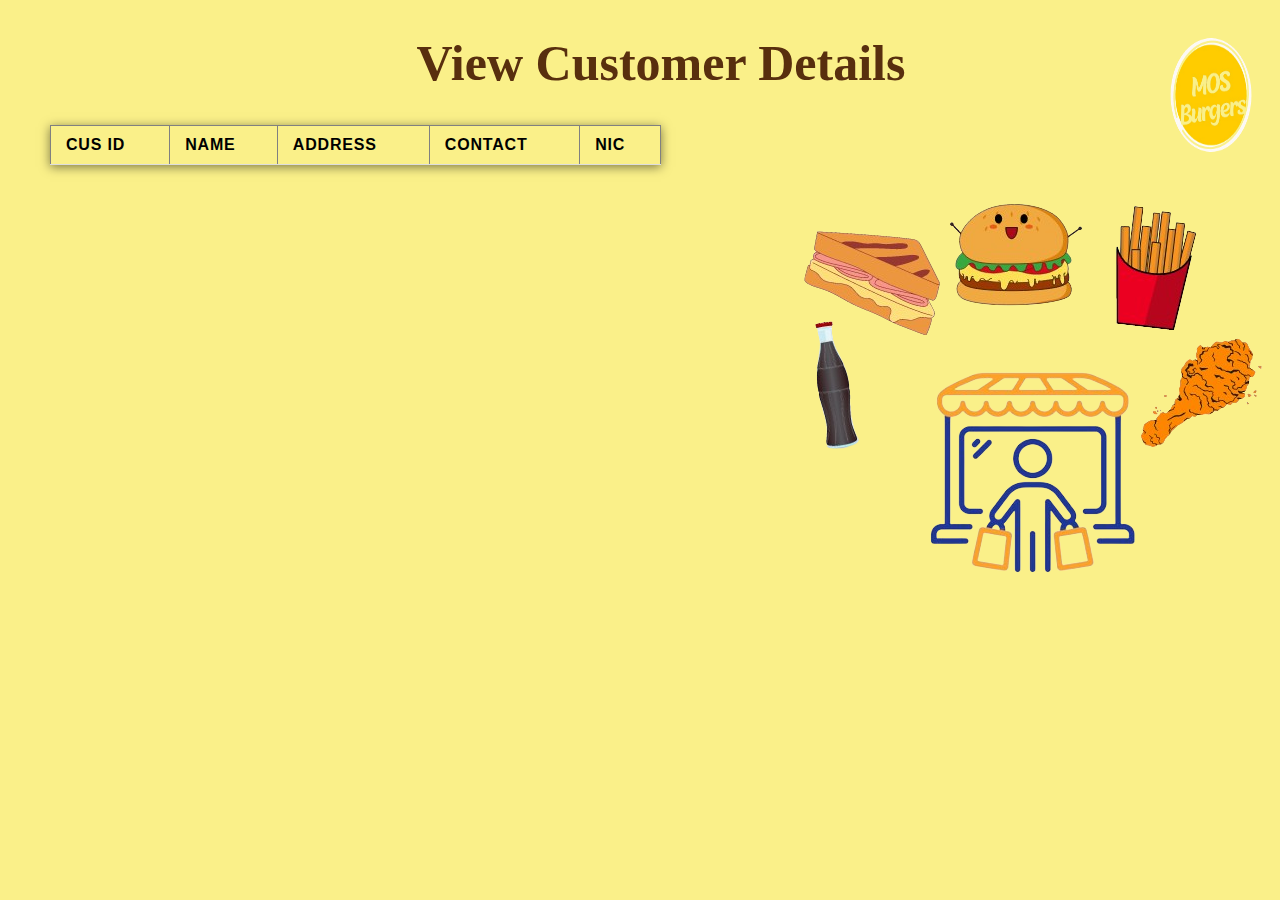
<file: MOS Burgers/viewCustomerDetails.html>
<!DOCTYPE html>
<html lang="en">
<head>
    <meta charset="UTF-8">
    <meta name="viewport" content="width=device-width, initial-scale=1.0">
    <title>Document</title>
    <link rel="stylesheet" href="css/style.css">
</head>
<body>

    <body class="viewCustomer">
        <div class="container">
            <div class="row">
                <div class="col-md-6 col-sm-6 col-12">
                    <div class="column">
                        <h1 id="">View Customer Details</h1>
                    </div>
                </div>
                <div class="col-md-6 col-sm-6 col-12">
                    <div class="mos"><img id="iconImage" src="img/mos.png" alt=""></div>
                </div>
            </div>
    
            <div class="row">
                <div class="col-md-6 col-sm-6 col-12">
                    <div>
                        <table border="1" id="cahierViewtbl">
                            <th>Cus ID</th>
                            <th>Name</th>
                            <th>Address</th>
                            <th>Contact</th>
                            <th>NIC</th>
                        </table>
                    </div>
                </div>
                <div class="col-md-6 col-sm-6 col-12">
                   <img src="img/view cust.png" alt="" id="viewImage">
                </div>
            </div>
            
        </div>
    <script src="app.js"></script>
</body>
</html>
</file>
<file: css/style.css>
body{
background-image: url("/img/other2.jpg");
background-size: cover; 
background-repeat: no-repeat; 
background-attachment: fixed; 
background-position: center;

}

/* ============login page====================== */
/* .mos {
    position:
} */

#iconImage {
    position: absolute;
    top: 0;
    right: 0;
    margin: 5px; 
    width: 10%;
    height: 20%;
    /* mix-blend-mode: multiply; */
}

.heding{
    font-size: 50px;
    margin-top: 170px;
    margin-left: 60px;
    color:rgb(229, 235, 35);
    font-weight: 500;

}

.input-group {
    /* margin-bottom: 15px; */
}

.input-group input {
    width: 30%;
    padding: 10px;
    margin-top: 60px;
    margin-left: 60px;
    border: none;
    border-radius: 5px;
    background-color: rgb(209, 184, 158);
}

button {
    margin-left: 250px;
    margin-top: 50px;
    padding: 10px 20px;
    text-transform: uppercase;
    border-radius: 8px;
    font-size: 17px;
    font-weight: 500;
    color: #ffffff80;
    text-shadow: none;
    background: transparent;
    cursor: pointer;
    box-shadow: transparent;
    border: 1px solid #ffffff80;
    transition: 0.5s ease;
    user-select: none;
}

button:hover,
button:focus {
    color: #ffffff;
    background: #c5d32a;
    border: 1px solid #c5d32a;
    text-shadow: 0 0 5px #ffffff, 0 0 10px #ffffff, 0 0 20px #ffffff;
    box-shadow: 0 0 5px #c5d32a, 0 0 20px #c5d32a, 0 0 50px #c5d32a, 0 0 100px #c5d32a;
}

  




.owner{

    background-image: url("/img/cashier.jpg");
    background-size: cover; 
    background-repeat: no-repeat; 
    background-attachment: fixed; 
    background-position: center;

}

.input-group-owner button{
    width: 40%;
    padding: 10px;
    background-color: rgb(91, 72, 52);
    border: none;
    border-radius: 5px;
    color: rgb(255, 255, 255);
    font-size: 24px;
    cursor: pointer;
    margin-top: 70px;
    margin-left: 230px;

}
.input-group-owner button:hover {
    background-color: rgb(215, 221, 52);
}

.input-text{
    width: 86.5%;
    padding: 10px;
    margin-top: 60px;
    margin-left: 60px;
    border-radius: 5px;
    background-color: rgb(209, 184, 158);

}

/* ================cashier===================== */

.cashier{

    background-image: url("/img/cashier.jpg");
    background-size: cover; 
    background-repeat: no-repeat; 
    background-attachment: fixed; 
    background-position: center;

}

.input-group-cashier button{
    width: 40%;
    padding: 10px;
    background-color: rgb(91, 72, 52);
    border: none;
    border-radius: 5px;
    color: rgb(255, 255, 255);
    font-size: 24px;
    cursor: pointer;
    margin-top: 100px;
    margin-left: 230px;

}
.input-group-cashier button:hover {
    background-color: rgb(215, 221, 52);
}

.input-text{
    width: 86.5%;
    padding: 10px;
    margin-top: 60px;
    margin-left: 60px;
    border-radius: 5px;
    background-color: rgb(209, 184, 158);

}

/* =======================add customer=============== */

.addCus{

    background-image: url("/img/other1.jpg");
    background-size: cover; 
    background-repeat: no-repeat; 
    background-attachment: fixed; 
    background-position: center;

}

.input-txt{
    width: 86.5%;
    padding: 10px;
    margin-top: 60px;
    margin-left: 60px;
    border-radius: 5px;
    background-color: rgb(209, 184, 158);

}
</file>
<file: MOS Burgers/css/style.css>
/* ============login page====================== */
/* .mos {
    position:
} */
.login{
    background-image: url("/img/other2.jpg");
    background-size: cover; 
    background-repeat: no-repeat; 
    background-attachment: fixed; 
    background-position: center;
    
    }
#iconImage {
    position: absolute;
    top: 0;
    right: 0;
    margin: 5px; 
    width: 10%;
    height: 20%;
    /* mix-blend-mode: multiply; */
}

.heding{
    font-size: 50px;
    margin-top: 170px;
    margin-left: 60px;
    color:rgb(229, 235, 35);
    font-weight: 500;

}

.input-group {
    /* margin-bottom: 15px; */
}

.input-group input {
    width: 30%;
    padding: 10px;
    margin-top: 60px;
    margin-left: 60px;
    border: none;
    border-radius: 5px;
    background-color: rgb(209, 184, 158);
}

button {
    margin-left: 250px;
    margin-top: 50px;
    padding: 10px 20px;
    text-transform: uppercase;
    border-radius: 8px;
    font-size: 17px;
    font-weight: 500;
    color: #ffffff80;
    text-shadow: none;
    background: transparent;
    cursor: pointer;
    box-shadow: transparent;
    border: 1px solid #ffffff80;
    transition: 0.5s ease;
    user-select: none;
}

button:hover,
button:focus {
    color: #ffffff;
    background: #c5d32a;
    border: 1px solid #c5d32a;
    text-shadow: 0 0 5px #ffffff, 0 0 10px #ffffff, 0 0 20px #ffffff;
    box-shadow: 0 0 5px #c5d32a, 0 0 20px #c5d32a, 0 0 50px #c5d32a, 0 0 100px #c5d32a;
}

  

/* ==================================owner========================================= */


.owner{

    background-image: url("/img/other1.jpg");
    background-size: cover; 
    background-repeat: no-repeat; 
    background-attachment: fixed; 
    background-position: center;

}

.input-group-owner button{
    width: 40%;
    padding: 15px;
    background-color: rgb(91, 72, 52);
    border: none;
    border-radius: 5px;
    color: rgb(255, 255, 255);
    font-size: 24px;
    cursor: pointer;
    margin-top: 70px;
    margin-left: 230px;

}
.input-group-owner button:hover {
    background-color: rgb(215, 221, 52);
}

/* .input-text{
    width: 86.5%;
    padding: 10px;
    margin-top: 60px;
    margin-left: 60px;
    border-radius: 5px;
    background-color: rgb(209, 184, 158);

} */

/* ================cashier===================== */

.cashier{

    background-image: url("/img/other1.jpg");
    background-size: cover; 
    background-repeat: no-repeat; 
    background-attachment: fixed; 
    background-position: center;

}

.input-group-cashier button{
    width: 40%;
    padding: 10px;
    background-color: rgb(91, 72, 52);
    border: none;
    border-radius: 5px;
    color: rgb(255, 255, 255);
    font-size: 24px;
    cursor: pointer;
    margin-top: 100px;
    margin-left: 230px;

}
.input-group-cashier button:hover {
    background-color: rgb(215, 221, 52);
}

.input-text{
    width: 86.5%;
    padding: 10px;
    margin-top: 60px;
    margin-left: 60px;
    border-radius: 5px;
    background-color: rgb(209, 184, 158);

}

/* =======================add customer=============== */

.addCus{
    background-color:rgb(250, 240, 137);
    background-size: cover; 
    background-repeat: no-repeat; 
    background-attachment: fixed; 
    background-position: center;
}

.input-txt{
    width: 86.5%;
    padding: 10px;
    margin-top: 60px;
    margin-left: 60px;
    border-radius: 5px;
    background-color: rgb(187, 209, 158);

}
/* ===================add cashier profile========================== */
.card {
    /* margin-top: 40px;
    margin-left: 60px; */
    --main-color: #000;
    --submain-color: #78858F;
    --bg-color: #fff;
    font-family: system-ui, -apple-system, BlinkMacSystemFont, 'Segoe UI', Roboto, Oxygen, Ubuntu, Cantarell, 'Open Sans', 'Helvetica Neue', sans-serif;
    position: relative;
    width: 600px;
    height: 750px;
    display: flex;
    flex-direction: column;
    align-items: center;
    border-radius: 20px;
    background: var(--bg-color);
  }
  
  .card__img {
    height: 192px;
    width: 100%;
  }
  
  .card__img svg {
    height: 100%;
    border-radius: 20px 20px 0 0;
  }
  
  .card__avatar {
    position: absolute;
    width: 114px;
    height: 114px;
    background: var(--bg-color);
    border-radius: 100%;
    display: flex;
    justify-content: center;
    align-items: center;
    top: calc(25% - 57px);
  }
  
  .card__avatar svg {
    width: 100px;
    height: 100px;
  }
  
  .card__title {
    margin-top: 60px;
    font-weight: 500;
    font-size: 18px;
    color: var(--main-color);
  }
  
  .card__subtitle {
    margin-top: 10px;
    font-weight: 400;
    font-size: 15px;
    color: var(--submain-color);
  }

  .txtAdd{
    border: none;
    border-radius: 5px;
    padding: 7px;
    background-color:rgb(250, 240, 137);
  }

  #btnAdd{
    padding: 5px 25px;
    border-radius: 8px;
    font-size: 17px;
    color: #00000080;
    text-shadow: none;
    background: #edc531;
    cursor: pointer;
  }

  #cardContainer {
    display: flex;
    justify-content: center;
    align-items: center;
    /* height: 100vh;  */
}

.addImage{
   margin-left: 70px;

}

/* ===============================view Cashiers================================ */


.viewCashiers{
    background-color:rgb(250, 240, 137);
    background-size: cover; 
    background-repeat: no-repeat; 
    background-attachment: fixed; 
    background-position: center;
    margin-left: 50px;
}

h1{
    text-align: center;
    font-size: 50px;
    color:#582f0e ;
}

#cahierViewtbl{
    width: 50%;
    border-collapse: collapse;
    font-family: Arial, sans-serif;
    margin: 20px 0;
    box-shadow: 0 2px 10px rgba(0, 0, 0, 0.5);
}

#cahierViewtbl th {
    text-transform: uppercase;
    letter-spacing: 0.05em;
}

#cahierViewtbl th, #cahierViewtbl td {
    padding: 10px 15px;
    text-align: left;
    border-bottom: 1px solid #ddd;
}

#viewImage{
    margin-left: 60%;
}


/* ========================view Customer===========================*/


.viewCustomer{
    background-color:rgb(250, 240, 137);
    background-size: cover; 
    background-repeat: no-repeat; 
    background-attachment: fixed; 
    background-position: center;
    margin-left: 50px;
}


/* ============================make order================================ */

.makeOrder{
    background-color:rgb(250, 240, 137);
    background-size: cover; 
    background-repeat: no-repeat; 
    background-attachment: fixed; 
    background-position: center;
    margin-left: 50px;
}
/* 
#orderImg{
    margin-top: -15%;
} */


  
  .imgOrder {
    position: absolute;
    width: 114px;
    height: 114px;
    background: var(--bg-color);
    border-radius: 100%;
    display: flex;
    justify-content: center;
    align-items: center;
    top: calc(50% - 57px);
    left: calc(25%);
  }

 .imgPrevOrders{
    position: absolute;
    width: 114px;
    height: 114px;
    background: var(--bg-color);
    border-radius: 100%;
    display: flex;
    justify-content: center;
    align-items: center;
    top: calc(47% - 57px);
    left: calc(70%);
 }

 #img{
    width: 200px;
 }

 .btnOrder{
        width: 20%;
        padding: 10px;
        background-color:rgb(218, 224, 38);
        /* border: none; */
        border-color: #000;
        border-radius: 5px;
        color: rgb(255, 255, 255);
        font-size: 24px;
        cursor: pointer;
        position: absolute;
        top: calc(75% - 25px); 
        left: calc(28% - 10%); 
 }

 .btnOrder button:hover {
    background-color: rgb(215, 221, 52);
}

.btnPrevOrders{
    width: 20%;
    padding: 10px;
    background-color:rgb(218, 224, 38);
    /* border:none ; */
    border-color: #000;
    border-radius: 5px;
    color: rgb(255, 255, 255);
    font-size: 24px;
    cursor: pointer;
    position: absolute;
    top: calc(75% - 25px); 
    left: calc(73% - 10%); 
}

.btnPrevOrders button:hover {
background-color: rgb(215, 221, 52);
}

#orderSection{
    position: absolute;
    top: calc(30% - 25px); 
    background-color: rgb(171, 163, 66);
    width: 95%;
}


#foodItems {
    width: 100%;
    border-collapse: collapse;
}

#foodItems  th, td {
    border: 1px solid #ddd;
    padding: 5px;
    text-align: left;
}

#orderTitle{
    text-align: center;
}

#bigTable{
    width: 100%;
}

#total{
    text-align: left;
    color: white;
}

.tableWrapper {
    max-height: 400px; 
    overflow-y: auto;  
    margin-top: 20px;  
}
</file>
